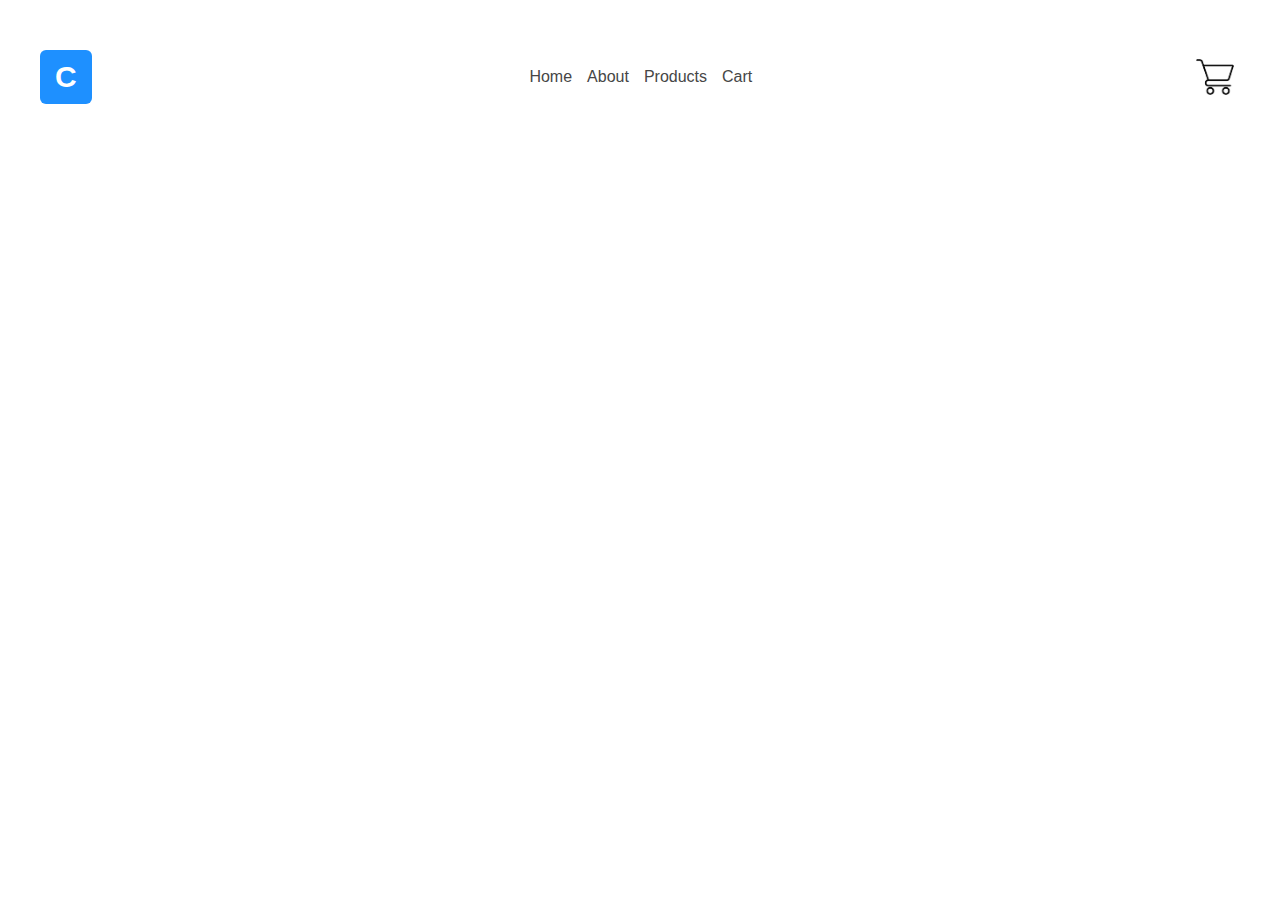
<file: index.html>
<!DOCTYPE html>
<html lang="en">
  <head>
    <meta charset="UTF-8" />
    <meta name="viewport" content="width=device-width, initial-scale=1.0" />
    <link rel="preconnect" href="https://fonts.googleapis.com" />
    <link rel="preconnect" href="https://fonts.gstatic.com" crossorigin />
    <link
      href="https://fonts.googleapis.com/css2?family=Montserrat:ital,wght@0,100..900;1,100..900&display=swap"
      rel="stylesheet"
    />
    <link rel="stylesheet" href="styles/style.css" />
    <title>Document</title>
  </head>
  <body>
    <div class="header">
      <button>C</button>
      <ul>
        <li><a href="#">Home</a></li>
        <li><a href="#">About</a></li>
        <li><a href="#">Products</a></li>
        <li><a href="#">Cart</a></li>
      </ul>
      <img src="image/images.png" id="backet" alt="" width="50px" />
    </div>

    <div class="wrapper" id="wrapper">
      <img src="image/Loading_icon.gif" id="loader" alt="" />
    </div>
    <script src="js/index.js" type="module"></script>
  </body>
</html>
</file>
<file: styles/style.css>
* {
  margin: 0;
  padding: 0;
  box-sizing: border-box;
}

body {
  font-family: sans-serif;
}

.header {
  width: 1200px;
  margin: 50px auto;
  display: flex;
  justify-content: space-between;
  align-items: center;
}
.header button {
  background-color: dodgerblue;
  border: none;
  padding: 10px 15px;
  color: white;
  font-size: 30px;
  border-radius: 6px;
  font-weight: 700;
  cursor: pointer;
}
button:hover {
  background-color: rgb(65, 159, 253);
  box-shadow: 2px 3px 8px 4px rgba(34, 60, 80, 0.2);
}
.header ul {
  display: flex;
  gap: 15px;
  list-style: none;
}
.header a {
  text-decoration: none;
  color: rgb(70, 70, 70);
}
a:hover {
  padding: 10px 15px;
  background-color: black;
  color: white;
  border-radius: 6px;
  transition: 0.8s;
}
#backet:hover {
  cursor: pointer;
  border-radius: 20px;
  padding: 10px;
}
.card img {
  width: 100%;
  height: 250px;
  border-radius: 10px;
  margin-bottom: 25px;
}
img:hover {
  box-shadow: 2px 3px 8px 4px rgba(34, 60, 80, 0.2);
}

.wrapper {
  width: 1200px;
  margin: 50px auto;
  display: flex;
  align-items: center;
  justify-content: center;
  flex-wrap: wrap;
  gap: 30px;
}
.wrapper .card {
  width: 30%;
  text-align: center;
  box-shadow: 0px 11px 25px 3px rgba(34, 60, 80, 0.33);
  border-radius: 15px;
  cursor: pointer;
  padding: 20px;
  font-family: Montserrat;
}
h2 {
  margin-bottom: 10px;
  color: rgb(73, 73, 73);
  font-weight: 550;
}
p {
  color: rgb(73, 73, 73);
}
#loader {
  margin-top: 20vh;
}
</file>
